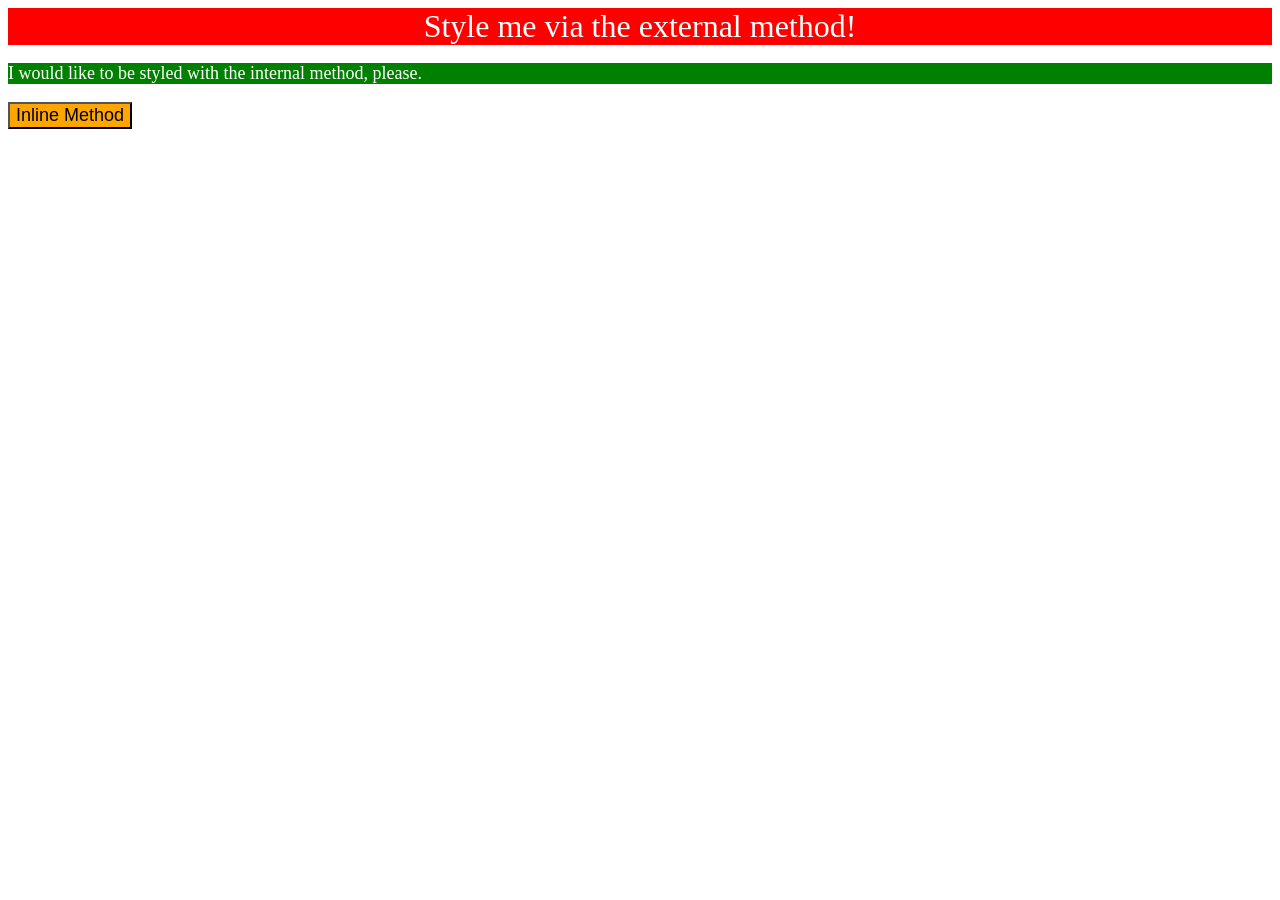
<file: foundations/01-css-methods/index.html>
<!DOCTYPE html>
<html lang="en">
  <head>
    <meta charset="UTF-8">
    <meta http-equiv="X-UA-Compatible" content="IE=edge">
    <meta name="viewport" content="width=device-width, initial-scale=1.0">
    <link rel="stylesheet" href="styles.css"/>
    <title>Methods for Adding CSS</title>

    <style>
      p {
        background-color: green;
        color: white;
        font-size: 18px;
      }
    </style>
  </head>
  <body>
    <div>Style me via the external method!</div>
    <p>I would like to be styled with the internal method, please.</p>
    <button style="background-color: orange; font-size: 18px;">Inline Method</button>
  </body>
</html>
</file>
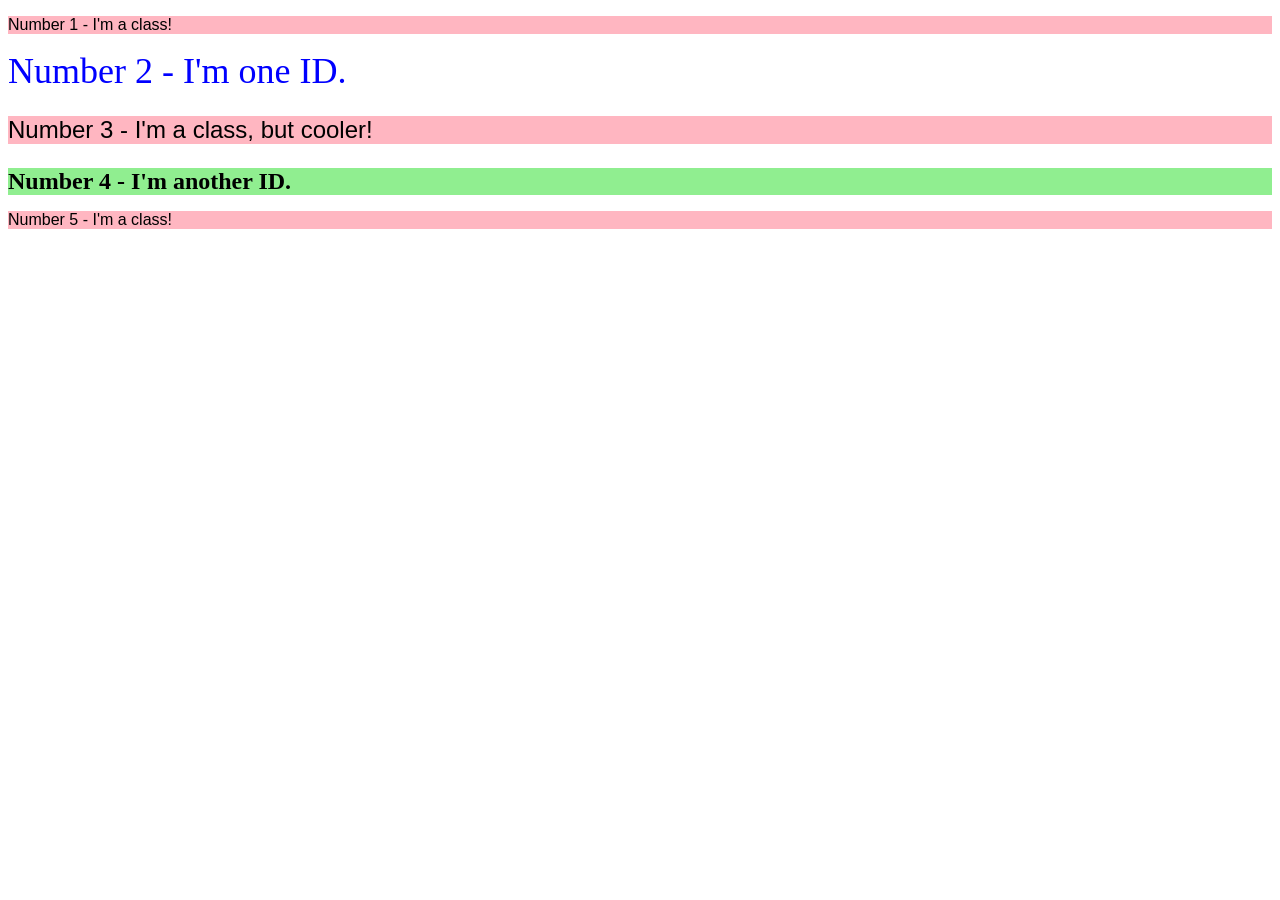
<file: foundations/02-class-id-selectors/index.html>
<!DOCTYPE html>
<html lang="en">
  <head>
    <meta charset="UTF-8">
    <meta http-equiv="X-UA-Compatible" content="IE=edge">
    <meta name="viewport" content="width=device-width, initial-scale=1.0">
    <title>Class and ID Selectors</title>
    <link rel="stylesheet" href="style.css">
  </head>
  <body>
    <p class="odd">Number 1 - I'm a class!</p>
    <div class="div1">Number 2 - I'm one ID.</div>
    <p class="odd secondclass">Number 3 - I'm a class, but cooler!</p>
    <div class="div2">Number 4 - I'm another ID.</div>
    <p class="odd">Number 5 - I'm a class!</p>
  </body>
</html>
</file>
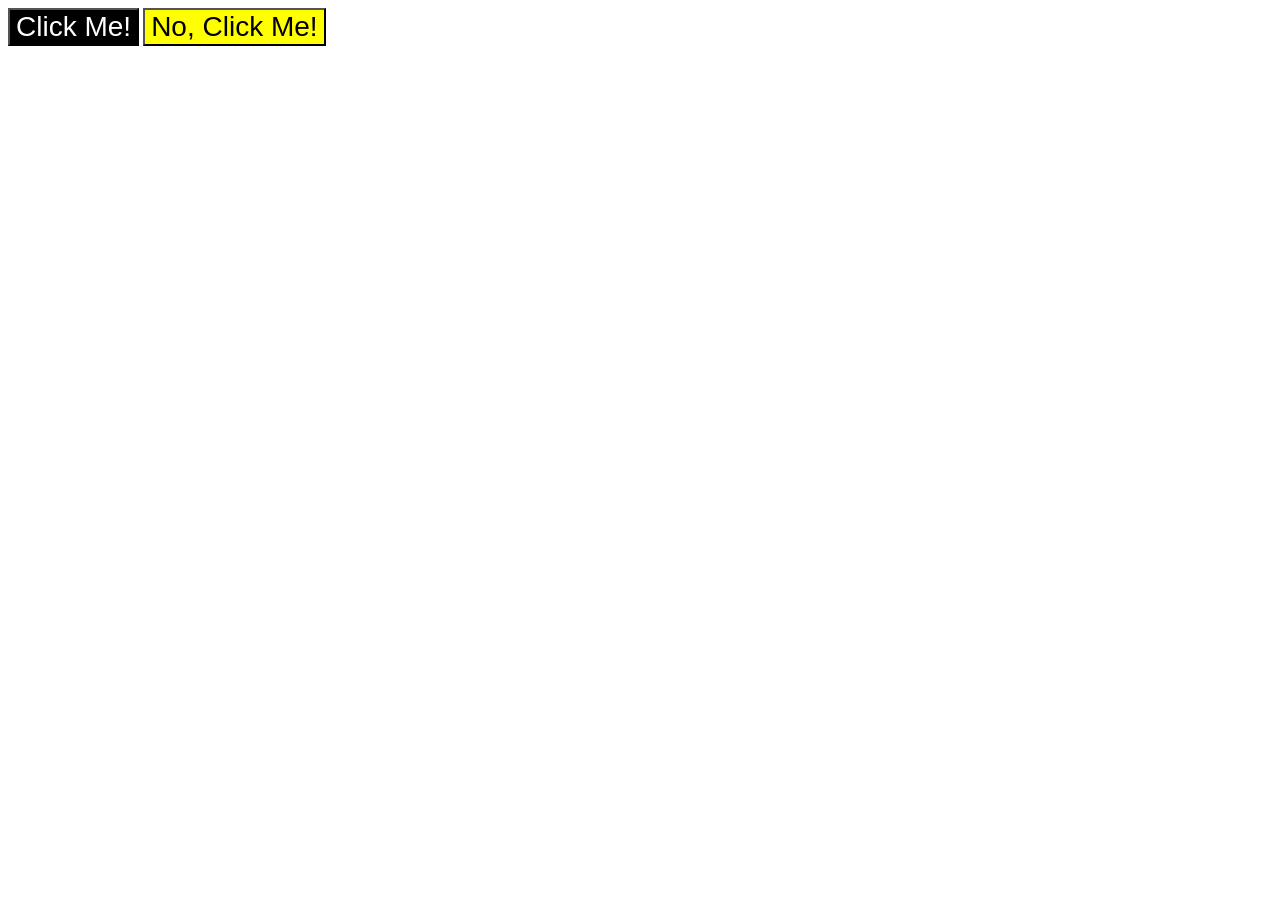
<file: foundations/03-grouping-selectors/index.html>
<!DOCTYPE html>
<html lang="en">
  <head>
    <meta charset="UTF-8">
    <meta http-equiv="X-UA-Compatible" content="IE=edge">
    <meta name="viewport" content="width=device-width, initial-scale=1.0">
    <title>Grouping Selectors</title>
    <link rel="stylesheet" href="style.css">
  </head>
  <body>
    <button class="button1 omnitrix">Click Me!</button>
    <button class="button2 omnitrix">No, Click Me!</button>
  </body>
</html>
</file>
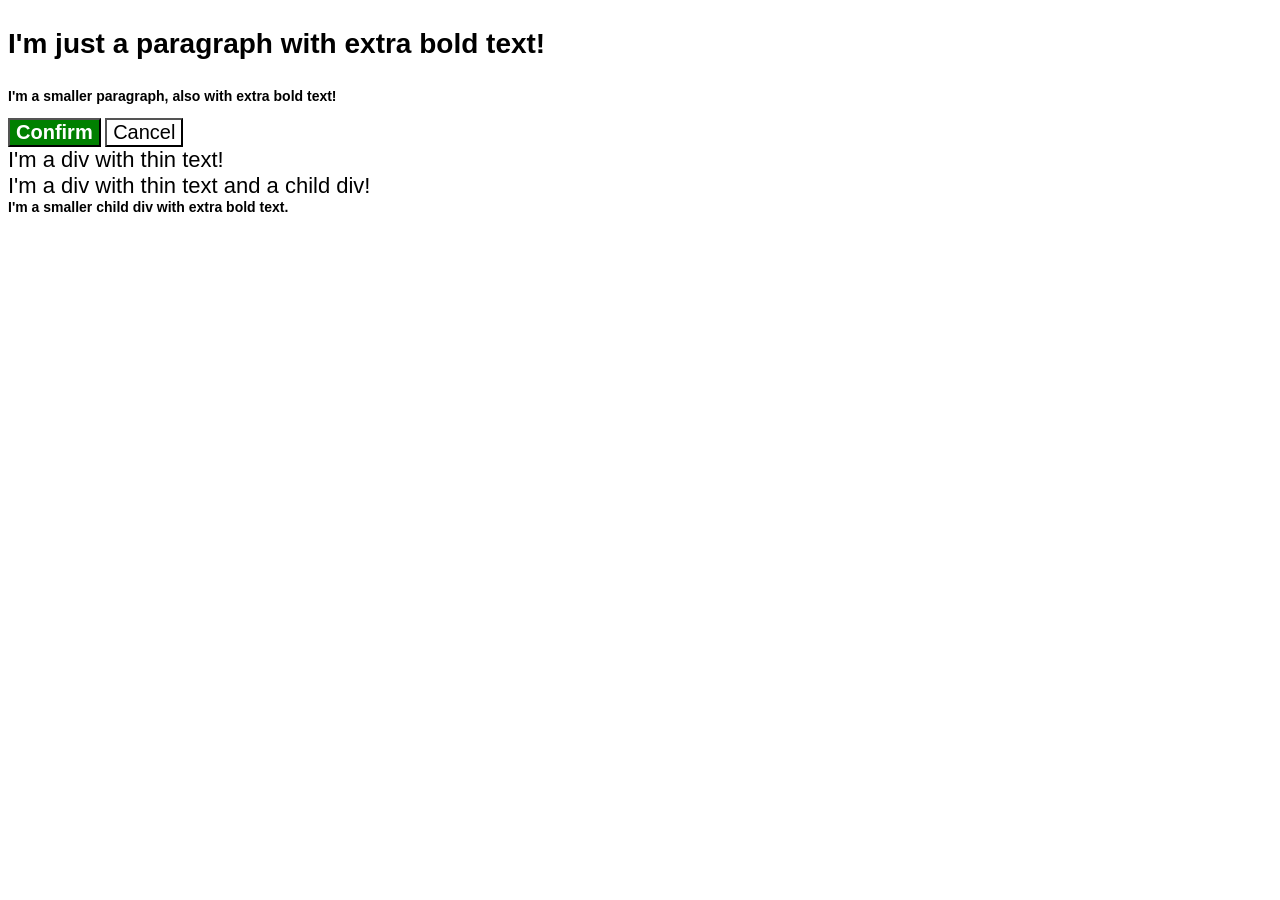
<file: foundations/06-cascade-fix/index.html>
<!DOCTYPE html>
<html lang="en">
  <head>
    <meta charset="UTF-8">
    <meta http-equiv="X-UA-Compatible" content="IE=edge">
    <meta name="viewport" content="width=device-width, initial-scale=1.0">
    <title>Fix the Cascade</title>
    <link rel="stylesheet" href="style.css">
  </head>
  <body>
    <p class="para">I'm just a paragraph with extra bold text!</p>
    <p class="para small-para">I'm a smaller paragraph, also with extra bold text!</p>

    <button id="confirm-button" class="button confirm">Confirm</button>
    <button id="cancel-button" class="button cancel">Cancel</button>

    <div class="text">I'm a div with thin text!</div>
    <div class="text">I'm a div with thin text and a child div!</div>
    <div class="text child">I'm a smaller child div with extra bold text.</div>
    </div>
  </body>
</html>
</file>
<file: foundations/01-css-methods/styles.css>
div {
    color: white;
    font-size: 32px;
    font-style: bold;
    text-align: center;
    background: red;
}
</file>
<file: foundations/02-class-id-selectors/style.css>
.odd {
    background: lightpink;
    font-family: Verdana, sans-serif, "DejaVu Sans";
}

.secondclass {
    font-size: 24px;
}

.div1 {
    color: blue;
    font-size: 36px;
}

.div2 {
    background: lightgreen;
    font-size: 24px;
    font-weight: bold;
}
</file>
<file: foundations/03-grouping-selectors/style.css>
.button1 {
    background-color: black;
    color: white;
}

.button2 {
    background-color: yellow;
}

.omnitrix {
    font-size: 28px; 
    font-family: Helvetica, 'Times New Roman', sans-serif;
}
</file>
<file: foundations/06-cascade-fix/style.css>
body {
  font-family: Arial, Helvetica, sans-serif;
}

.para {
  color: hsl(0, 0%, 0%);
  font-size: 28px;
  font-weight: 800;
}

.small-para {
  font-size: 14px;
  font-weight: 800;
}

.button.confirm {
  background-color: green;
  color: white;
  font-weight: bold;
  font-size: 20px;
} 

.cancel.button {
  background-color: rgb(255, 255, 255);
  color: rgb(0, 0, 0);
  font-size: 20px;
}

.text.child {
  color: rgb(0, 0, 0);
  font-weight: 800;
  font-size: 14px;
}

.text {
  color: rgb(0, 0, 0);
  font-size: 22px;
  font-weight: 100;
}
</file>
